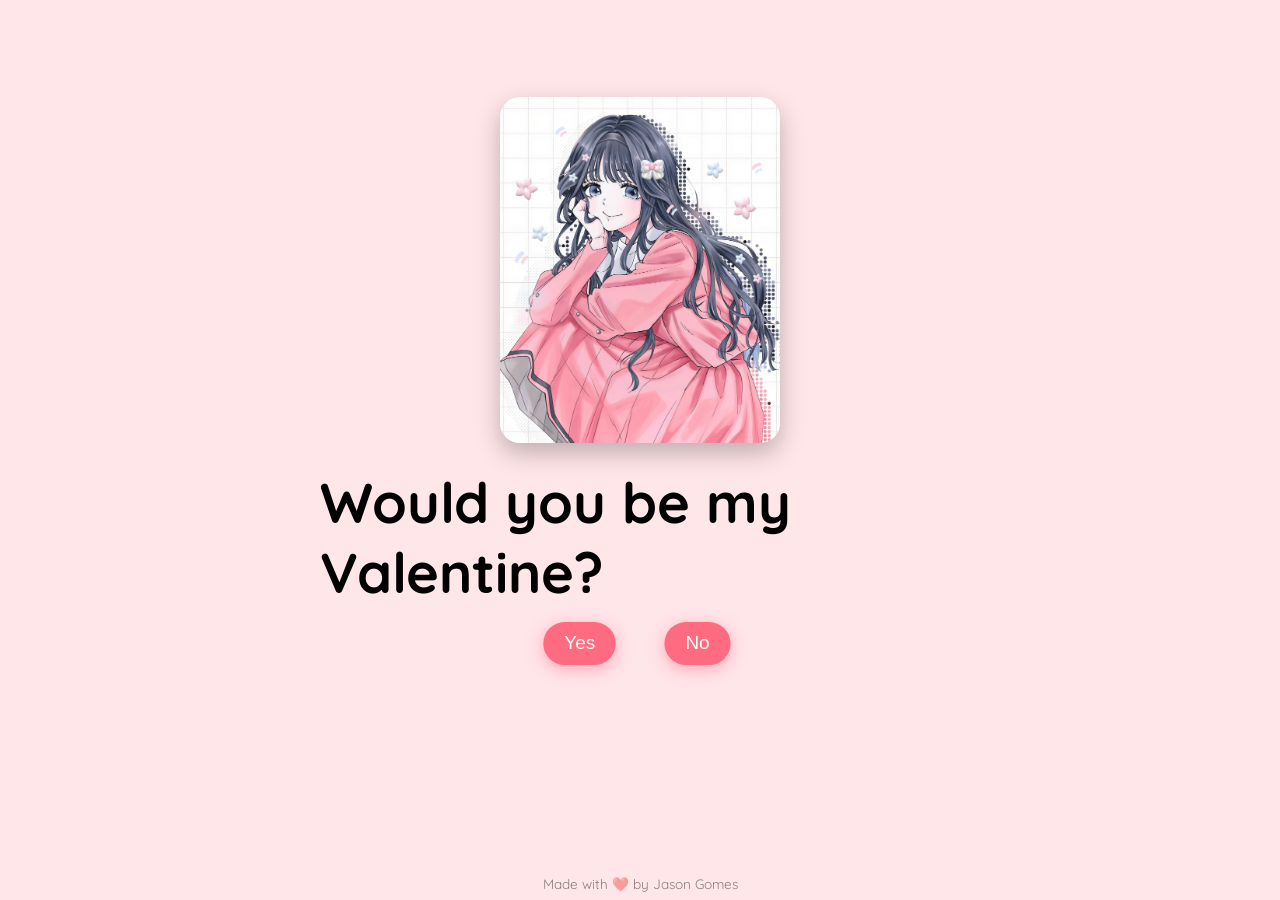
<file: index.html>
<!DOCTYPE html>
<html lang="en">
  <head>
    <meta charset="UTF-8" />
    <meta name="viewport" content="width=device-width, initial-scale=1.0" />
    <link rel="preconnect" href="https://fonts.googleapis.com" />
    <link rel="preconnect" href="https://fonts.gstatic.com" crossorigin />
    <link
      href="https://fonts.googleapis.com/css2?family=Quicksand:wght@300..700&display=swap"
      rel="stylesheet" />
    <link rel="stylesheet" href="do_you_love_me.css" />
    <title> Be My Valentine-JG</title>
  </head>
  <body>
    <!-- for more code, visit my tiktok account -->
    <!-- tiktok "meowish" -->

    <div class="question-container container">
      <div class="image-wrapper">
        <img 
          src="her-picture.jpg" 
          alt="Her Picture"
          class="valentine-image"
        />
      </div>
    

      <h2 class="question">Would you be my Valentine?</h2>
      <div class="button-container">
        <button class="yes-btn btn js-yes-btn">Yes</button>
        <button class="no-btn btn js-no-btn">No</button>
      </div>
    </div>
   
    <iframe
    id="letterFrame"
    src="./valentine-confession.html"
    style="
      display: none;
      width: 100%;
      height: 100%;
      min-height: 100vh;
      border: none;
      position: relative;
      z-index: 10;
    ">
  </iframe>
  
  </iframe>
  

    <div class="cssload-main">
      <div class="cssload-heart">
        <span class="cssload-heartL"></span>
        <span class="cssload-heartR"></span>
        <span class="cssload-square"></span>
      </div>
      <div class="cssload-shadow"></div>
    </div>
    <script src="do_you_love_me.js"></script>

    <footer class="site-footer">
      Made with ❤️ by Jason Gomes
    </footer>
    
  </body>
</html>
</file>
<file: do_you_love_me.css>
/**Tiktok meowish**/

* {
  padding: 0;
  margin: 0;
  box-sizing: border-box;
}
body {
  display: grid;
  justify-content: center;
  align-items: center;
  background-color: #ffe6e9;
  font-family: "Quicksand", sans-serif;
}
.container {
  position: absolute;
  top: 50%;
  left: 50%;
  transform: translate(-50%, -50%);
  -o-transform: translate(-50%, -50%);
  -ms-transform: translate(-50%, -50%);
  -webkit-transform: translate(-50%, -50%);
  -moz-transform: translate(-100%, -50%);
  transition: 0.2s;
}

.question-container {
  position: absolute;
  top: 40%;
  left: 50%;
  transition: 0.2s;
}
.tenor-gif-embed {
  height: 15rem;
  pointer-events: none;
  border-radius: 10px;
  margin-bottom: 3rem;
}
.question {
  font-size: 3.5rem;
  margin-bottom: 1rem;
}
.button-container {
  display: flex;
  justify-content: center;
  gap: 1.5rem;
}
.btn {
  position: absolute;
  border: none;
  border-radius: 50px;
  padding: 10px 20px;
  font-family: "Poppins", sans-serif;
  font-size: 18px;
  cursor: pointer;
  transition: all 0.3s ease;
  background-color: #ff6b81;
  color: white;
  transform: scale(1.05);
  box-shadow: 0px 4px 15px rgba(255, 107, 129, 0.5);
}
.btn:hover {
  background-color: #ffa4b1;
  transform: scale(1.1);
  box-shadow: 0px 6px 20px rgba(255, 107, 129, 0.7);
  text-shadow: 1px 1px 5px rgba(255, 182, 193, 0.8);
}

.yes-btn {
  right: 54%;
}
.no-btn {
  left: 54%;
}

.result-container {
  display: none;
  position: absolute;
  top: 40%;
  left: 50%;
  transform: translate(-50%, -50%);
  -o-transform: translate(-50%, -50%);
  -ms-transform: translate(-50%, -50%);
  -webkit-transform: translate(-50%, -50%);
  -moz-transform: translate(-100%, -50%);
  transition: 0.2s;
}
.gif-result {
  border-radius: 10px;
  margin-bottom: 2rem;
}
.result-container h2 {
  font-size: 3.2rem;
  text-align: center;
}

/* heart loader - Updated for neon effect */
.cssload-main {
  display: none;
  position: absolute;
  content: "";
  top: 17%;
  left: 50%;
  margin: 200px auto 0 auto;
  transform: translate(-100%, -50%);
  -o-transform: translate(-100%, -240%);
  -ms-transform: translate(-100%, -240%);
  -webkit-transform: translate(-100%, -240%);
  -moz-transform: translate(-100%, -240%);
}

.cssload-main * {
  font-size: 62px;
}

.cssload-heart {
  animation: cssload-heart 2.88s cubic-bezier(0.75, 0, 0.5, 1) infinite normal;
  -o-animation: cssload-heart 2.88s cubic-bezier(0.75, 0, 0.5, 1) infinite
    normal;
  -ms-animation: cssload-heart 2.88s cubic-bezier(0.75, 0, 0.5, 1) infinite
    normal;
  -webkit-animation: cssload-heart 2.88s cubic-bezier(0.75, 0, 0.5, 1) infinite
    normal;
  -moz-animation: cssload-heart 2.88s cubic-bezier(0.75, 0, 0.5, 1) infinite
    normal;
  top: 50%;
  content: "";
  left: 50%;
  position: absolute;
}

.cssload-heartL {
  width: 1em;
  height: 1em;
  border: 1px solid #ff69b4; /* Changed to hot pink for neon base */
  background-color: #ff69b4; /* Changed to hot pink for neon base */
  content: "";
  position: absolute;
  display: block;
  border-radius: 100%;
  animation: cssload-heartL 2.88s cubic-bezier(0.75, 0, 0.5, 1) infinite normal;
  -o-animation: cssload-heartL 2.88s cubic-bezier(0.75, 0, 0.5, 1) infinite
    normal;
  -ms-animation: cssload-heartL 2.88s cubic-bezier(0.75, 0, 0.5, 1) infinite
    normal;
  -webkit-animation: cssload-heartL 2.88s cubic-bezier(0.75, 0, 0.5, 1) infinite
    normal;
  -moz-animation: cssload-heartL 2.88s cubic-bezier(0.75, 0, 0.5, 1) infinite
    normal;
  transform: translate(-28px, -27px);
  -o-transform: translate(-28px, -27px);
  -ms-transform: translate(-28px, -27px);
  -webkit-transform: translate(-28px, -27px);
  -moz-transform: translate(-28px, -27px);
  /* NEW: Neon glow effect */
  box-shadow:
    0 0 5px #ff69b4,
    0 0 10px #ff69b4,
    0 0 20px #ff1493,
    0 0 30px #ff1493,
    0 0 40px #c71585;
}

.cssload-heartR {
  width: 1em;
  height: 1em;
  border: 1px solid #ff69b4; /* Changed to hot pink for neon base */
  background-color: #ff69b4; /* Changed to hot pink for neon base */
  content: "";
  position: absolute;
  display: block;
  border-radius: 100%;
  transform: translate(28px, -27px);
  -o-transform: translate(28px, -27px);
  -ms-transform: translate(28px, -27px);
  -webkit-transform: translate(28px, -27px);
  -moz-transform: translate(28px, -27px);
  animation: cssload-heartR 2.88s cubic-bezier(0.75, 0, 0.5, 1) infinite normal;
  -o-animation: cssload-heartR 2.88s cubic-bezier(0.75, 0, 0.5, 1) infinite
    normal;
  -ms-animation: cssload-heartR 2.88s cubic-bezier(0.75, 0, 0.5, 1) infinite
    normal;
  -webkit-animation: cssload-heartR 2.88s cubic-bezier(0.75, 0, 0.5, 1) infinite
    normal;
  -moz-animation: cssload-heartR 2.88s cubic-bezier(0.75, 0, 0.5, 1) infinite
    normal;
  /* NEW: Neon glow effect */
  box-shadow:
    0 0 5px #ff69b4,
    0 0 10px #ff69b4,
    0 0 20px #ff1493,
    0 0 30px #ff1493,
    0 0 40px #c71585;
}

.cssload-square {
  width: 1em;
  height: 1em;
  border: 1px solid #ff69b4; /* Changed to hot pink for neon base */
  background-color: #ff69b4; /* Changed to hot pink for neon base */
  position: relative;
  display: block;
  content: "";
  transform: scale(1) rotate(-45deg);
  -o-transform: scale(1) rotate(-45deg);
  -ms-transform: scale(1) rotate(-45deg);
  -webkit-transform: scale(1) rotate(-45deg);
  -moz-transform: scale(1) rotate(-45deg);
  animation: cssload-square 2.88s cubic-bezier(0.75, 0, 0.5, 1) infinite normal;
  -o-animation: cssload-square 2.88s cubic-bezier(0.75, 0, 0.5, 1) infinite
    normal;
  -ms-animation: cssload-square 2.88s cubic-bezier(0.75, 0, 0.5, 1) infinite
    normal;
  -webkit-animation: cssload-square 2.88s cubic-bezier(0.75, 0, 0.5, 1) infinite
    normal;
  -moz-animation: cssload-square 2.88s cubic-bezier(0.75, 0, 0.5, 1) infinite
    normal;
  /* NEW: Neon glow effect */
  box-shadow:
    0 0 5px #ff69b4,
    0 0 10px #ff69b4,
    0 0 20px #ff1493,
    0 0 30px #ff1493,
    0 0 40px #c71585;
}

.cssload-shadow {
  top: 97px;
  left: 50%;
  content: "";
  position: relative;
  display: block;
  bottom: -0.5em;
  width: 1em;
  height: 0.24em;
  background-color: rgb(215, 215, 215);
  border: 1px solid rgb(215, 215, 215);
  border-radius: 50%;
  animation: cssload-shadow 2.88s cubic-bezier(0.75, 0, 0.5, 1) infinite normal;
  -o-animation: cssload-shadow 2.88s cubic-bezier(0.75, 0, 0.5, 1) infinite
    normal;
  -ms-animation: cssload-shadow 2.88s cubic-bezier(0.75, 0, 0.5, 1) infinite
    normal;
  -webkit-animation: cssload-shadow 2.88s cubic-bezier(0.75, 0, 0.5, 1) infinite
    normal;
  -moz-animation: cssload-shadow 2.88s cubic-bezier(0.75, 0, 0.5, 1) infinite
    normal;
  /* NEW: Add subtle neon glow to shadow for consistency */
  box-shadow: 0 0 10px rgba(255, 105, 180, 0.5);
}

@keyframes cssload-square {
  50% {
    border-radius: 100%;
    transform: scale(0.5) rotate(-45deg);
  }
  100% {
    transform: scale(1) rotate(-45deg);
  }
}

@-o-keyframes cssload-square {
  50% {
    border-radius: 100%;
    -o-transform: scale(0.5) rotate(-45deg);
  }
  100% {
    -o-transform: scale(1) rotate(-45deg);
  }
}

@-ms-keyframes cssload-square {
  50% {
    border-radius: 100%;
    -ms-transform: scale(0.5) rotate(-45deg);
  }
  100% {
    -ms-transform: scale(1) rotate(-45deg);
  }
}

@-webkit-keyframes cssload-square {
  50% {
    border-radius: 100%;
    -webkit-transform: scale(0.5) rotate(-45deg);
  }
  100% {
    -webkit-transform: scale(1) rotate(-45deg);
  }
}

@-moz-keyframes cssload-square {
  50% {
    border-radius: 100%;
    -moz-transform: scale(0.5) rotate(-45deg);
  }
  100% {
    -moz-transform: scale(1) rotate(-45deg);
  }
}

@keyframes cssload-heart {
  50% {
    transform: rotate(360deg);
  }
  100% {
    transform: rotate(720deg);
  }
}

@-o-keyframes cssload-heart {
  50% {
    -o-transform: rotate(360deg);
  }
  100% {
    -o-transform: rotate(720deg);
  }
}

@-ms-keyframes cssload-heart {
  50% {
    -ms-transform: rotate(360deg);
  }
  100% {
    -ms-transform: rotate(720deg);
  }
}

@-webkit-keyframes cssload-heart {
  50% {
    -webkit-transform: rotate(360deg);
  }
  100% {
    -webkit-transform: rotate(720deg);
  }
}

@-moz-keyframes cssload-heart {
  50% {
    -moz-transform: rotate(360deg);
  }
  100% {
    -moz-transform: rotate(720deg);
  }
}

@keyframes cssload-heartL {
  60% {
    transform: scale(0.4);
  }
}

@-o-keyframes cssload-heartL {
  60% {
    -o-transform: scale(0.4);
  }
}

@-ms-keyframes cssload-heartL {
  60% {
    -ms-transform: scale(0.4);
  }
}

@-webkit-keyframes cssload-heartL {
  60% {
    -webkit-transform: scale(0.4);
  }
}

@-moz-keyframes cssload-heartL {
  60% {
    -moz-transform: scale(0.4);
  }
}

@keyframes cssload-heartR {
  40% {
    transform: scale(0.4);
  }
}

@-o-keyframes cssload-heartR {
  40% {
    -o-transform: scale(0.4);
  }
}

@-ms-keyframes cssload-heartR {
  40% {
    -ms-transform: scale(0.4);
  }
}

@-webkit-keyframes cssload-heartR {
  40% {
    -webkit-transform: scale(0.4);
  }
}

@-moz-keyframes cssload-heartR {
  40% {
    -moz-transform: scale(0.4);
  }
}

@keyframes cssload-shadow {
  50% {
    transform: scale(0.5);
    border-color: rgb(228, 228, 228);
  }
}

@-o-keyframes cssload-shadow {
  50% {
    -o-transform: scale(0.5);
    border-color: rgb(228, 228, 228);
  }
}

@-ms-keyframes cssload-shadow {
  50% {
    -ms-transform: scale(0.5);
    border-color: rgb(228, 228, 228);
  }
}

@-webkit-keyframes cssload-shadow {
  50% {
    -webkit-transform: scale(0.5);
    border-color: rgb(228, 228, 228);
  }
}

@-moz-keyframes cssload-shadow {
  50% {
    -moz-transform: scale(0.5);
    border-color: rgb(228, 228, 228);
  }
}

/* NEW: Styles from NeonHeart.css - Scoped to .result-container and #neon-ui */
.result-container {
  /* Overrides to make full canvas for neon animation */
  width: 100vw;
  height: 100vh;
  top: 0;
  left: 0;
  transform: none;
  background: #000;
  overflow: hidden;
  font-family: system-ui, -apple-system, "Segoe UI", Roboto, Arial, sans-serif;
}

#neon-ui .love {
  position: absolute;
  top: 50%;
  left: 50%;
  margin: -225px 0 0 -225px;
  /* per-item delay via CSS variable --i (1..N) */
  --i: 1;
}
#neon-ui .love:last-child .love_word {
  color: #fff;
  font-size: 2rem;
  text-shadow: 0 0 10px #ea80b0;
}
/* Make the last item match the others */
#neon-ui .love:last-child .love_word {
  color: #ea80b0;
  font-size: 1.4rem;
  text-shadow: 0 0 10px #fff;
}

#neon-ui .love_word {
  color: #ea80b0;
  font-size: 1.4rem;
  transform: translateY(-100%) rotateZ(-30deg);
  text-shadow: 0 0 10px #fff;
  letter-spacing: 2px;
  white-space: nowrap;
}
#neon-ui .love_horizontal {
  animation: horizontal 10000ms infinite alternate ease-in-out;
  animation-delay: calc(var(--i) * -300ms);
}
#neon-ui .love_vertical {
  animation: vertical 20000ms infinite linear;
  animation-delay: calc(var(--i) * -300ms);
}

/* --- Animations (unchanged) --- */
@keyframes horizontal {
  from { transform: translateX(0px); }
  to   { transform: translateX(450px); }
}
@keyframes vertical {
  0%   { transform: translateY(180px); }
  10%  { transform: translateY(45px); }
  15%  { transform: translateY(4.5px); }
  18%  { transform: translateY(0px); }
  20%  { transform: translateY(4.5px); }
  22%  { transform: translateY(34.61538px); }
  24%  { transform: translateY(64.28571px); }
  25%  { transform: translateY(112.5px); }
  26%  { transform: translateY(64.28571px); }
  28%  { transform: translateY(34.61538px); }
  30%  { transform: translateY(4.5px); }
  32%  { transform: translateY(0px); }
  35%  { transform: translateY(4.5px); }
  40%  { transform: translateY(45px); }
  50%  { transform: translateY(180px); }
  71%  { transform: translateY(428.57143px); }
  72.5%{ transform: translateY(441.17647px); }
  75%  { transform: translateY(450px); }
  77.5%{ transform: translateY(441.17647px); }
  79%  { transform: translateY(428.57143px); }
  100% { transform: translateY(180px); }
}

/* Adjust h2 position in result for neon */
.result-container h2 {
  position: absolute;
  bottom: 10%;
  left: 50%;
  transform: translateX(-50%);
  color: #fff; /* Better visibility on black bg */
}
.result-container {
  width: 100%;
  height: 100vh;
  position: relative;
}
.fade-out {
  opacity: 0;
  transition: opacity 1.2s ease;
}
.site-footer {
  position: fixed;
  bottom: 8px;
  left: 0;
  width: 100%;
  text-align: center;
  font-size: 0.85rem;
  color: rgba(0, 0, 0, 0.45);
  font-family: "Quicksand", sans-serif;
  pointer-events: none;
  z-index: 9999;
}
.image-wrapper {
  width: 100%;
  max-width: 280px;
  margin: 0 auto 20px;
}

.valentine-image {
  width: 100%;
  border-radius: 20px;
  object-fit: cover;
  box-shadow: 0 10px 25px rgba(0, 0, 0, 0.25);
}
</file>
